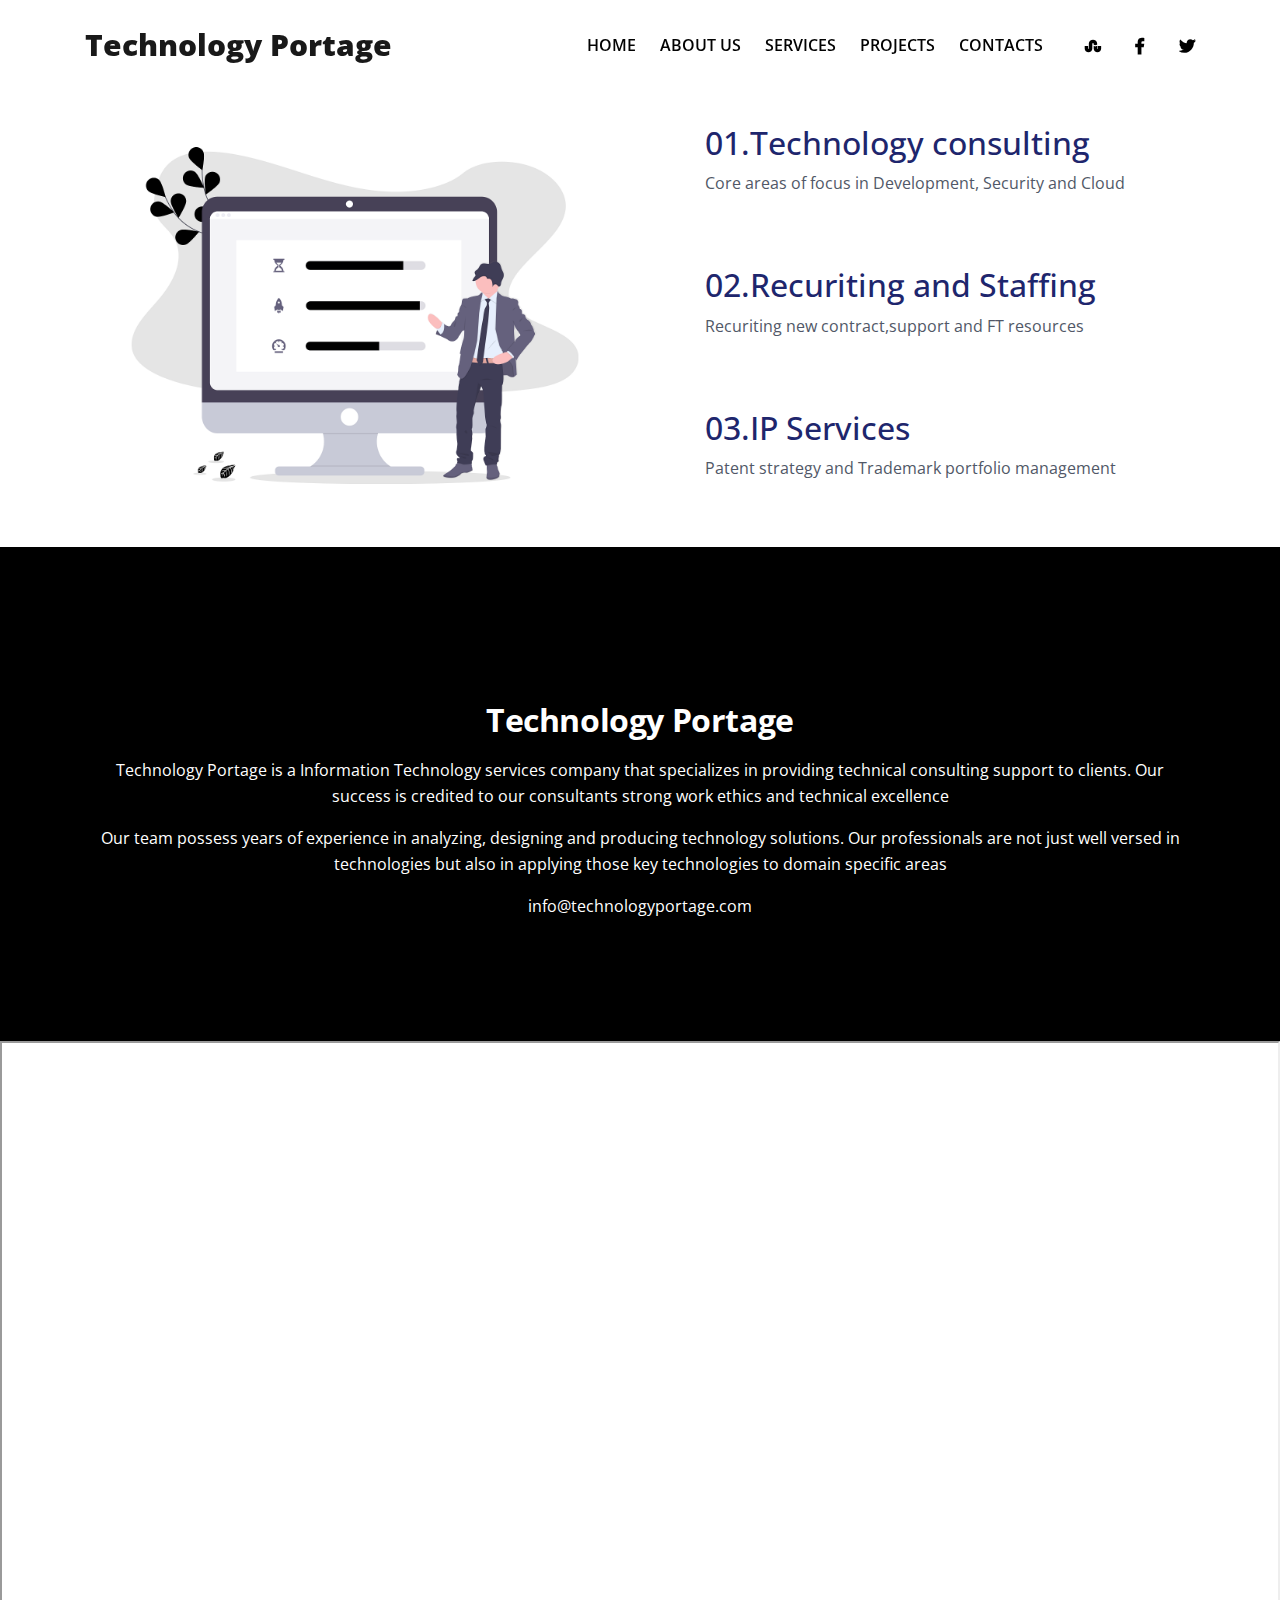
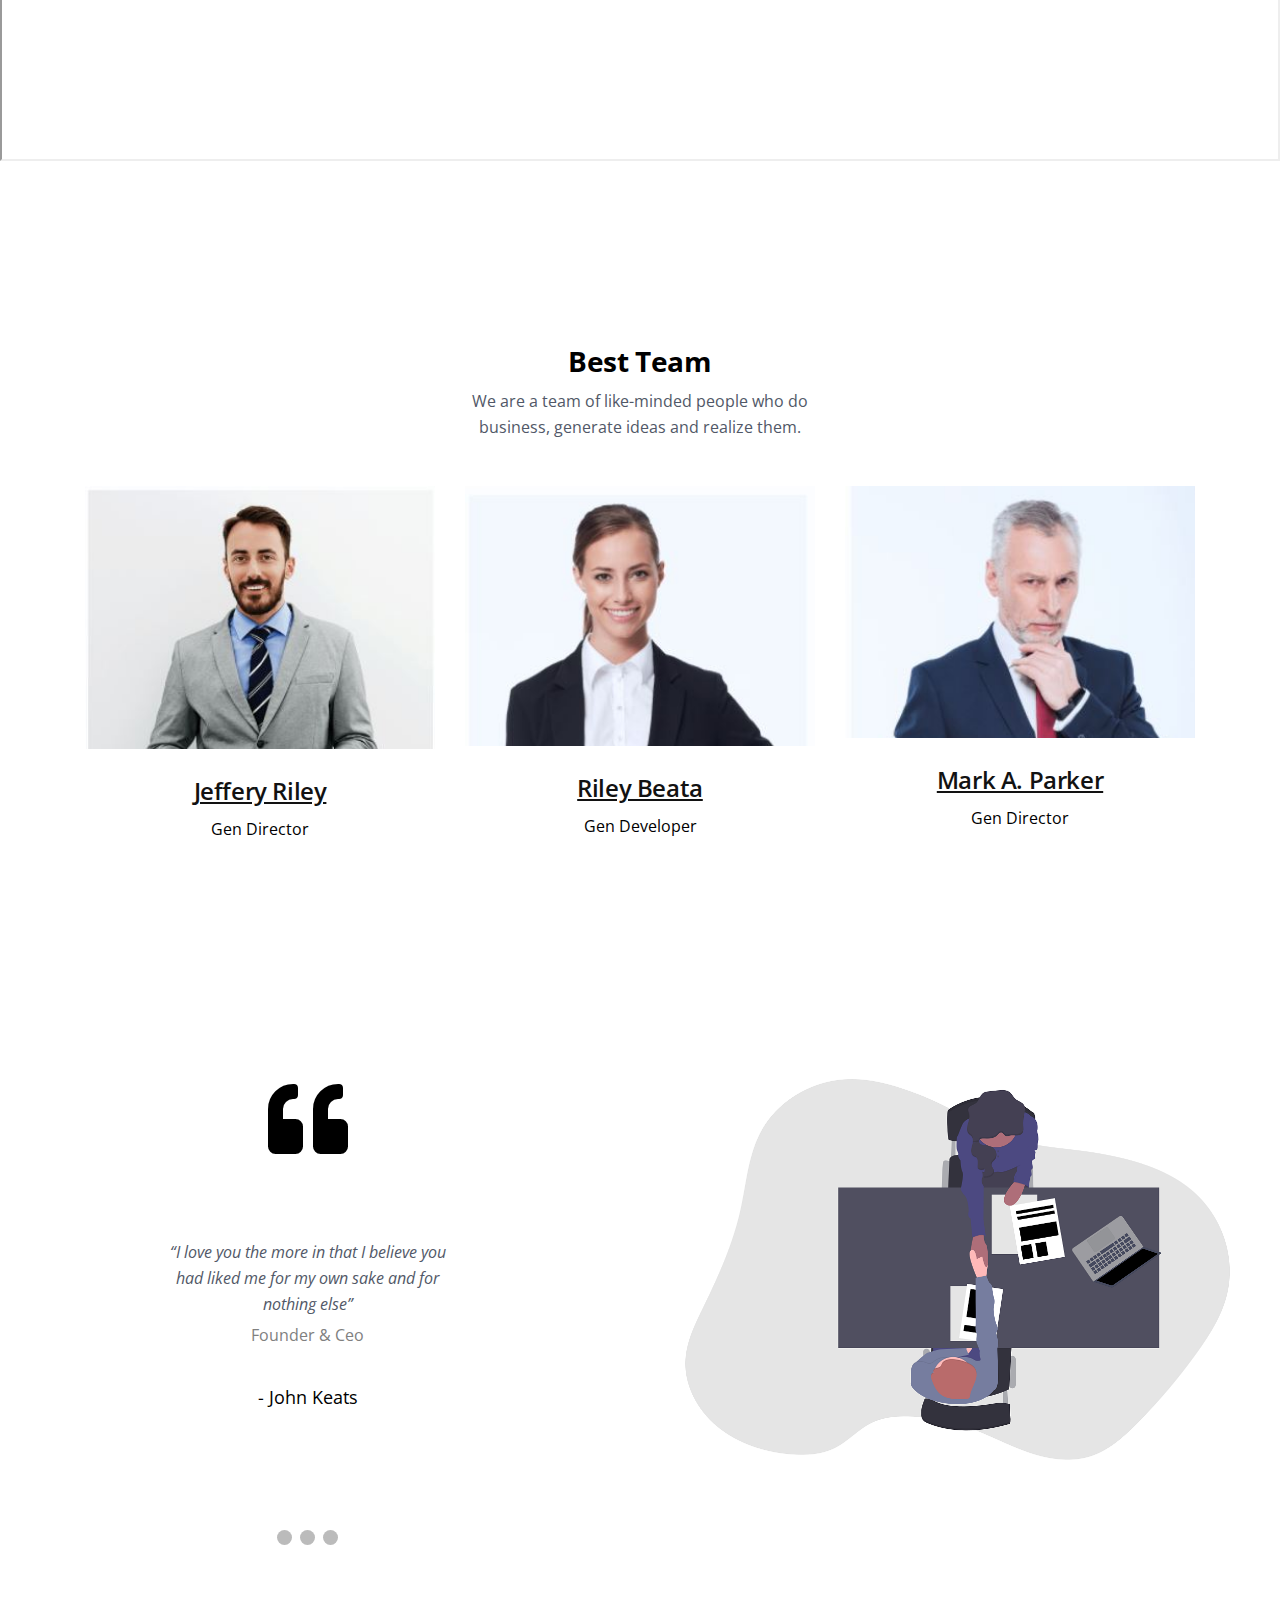
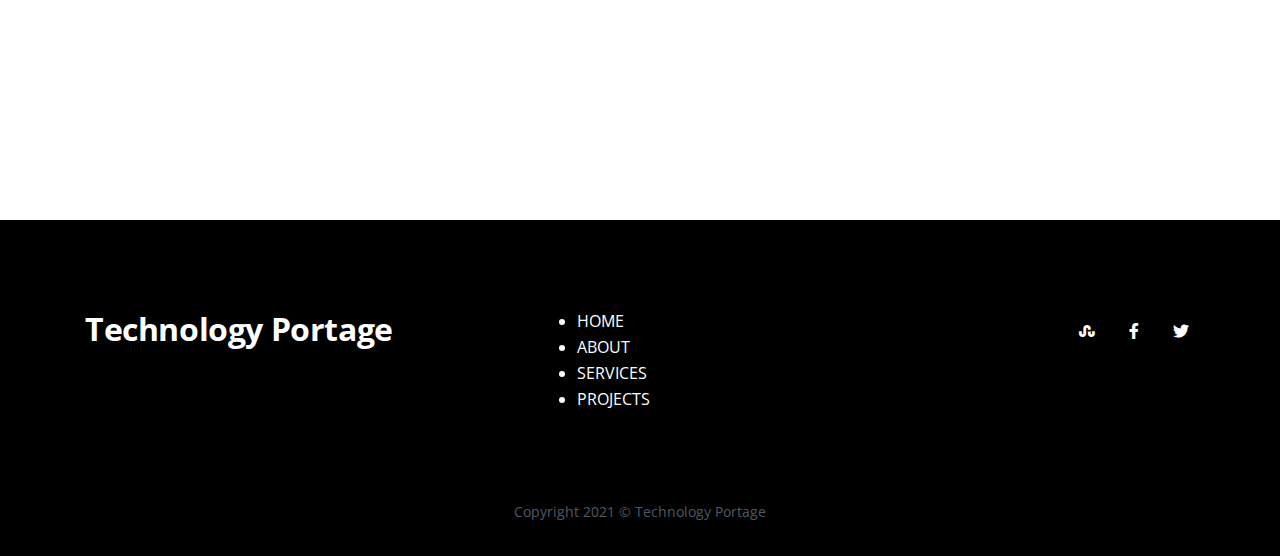
<file: article.html>
<!DOCTYPE html>
<html lang="en">

<head>
    <meta charset="utf-8">
    <meta name="viewport" content="width=device-width, initial-scale=1, shrink-to-fit=no">

    <!-- SEO Meta Tags -->
    <meta name="description" content="Your description">
    <meta name="author" content="Your name">

    <!-- OG Meta Tags to improve the way the post looks when you share the page on Facebook, Twitter, LinkedIn -->
    <meta property="og:site_name" content="" /> <!-- website name -->
    <meta property="og:site" content="" /> <!-- website link -->
    <meta property="og:title" content="" /> <!-- title shown in the actual shared post -->
    <meta property="og:description" content="" /> <!-- description shown in the actual shared post -->
    <meta property="og:image" content="" /> <!-- image link, make sure it's jpg -->
    <meta property="og:url" content="" /> <!-- where do you want your post to link to -->
    <meta name="twitter:card" content="summary_large_image"> <!-- to have large image post format in Twitter -->

    <!-- Webpage Title -->
    <title>Kora Webpage Title</title>

    <!-- Styles -->
    <link rel="preconnect" href="https://fonts.gstatic.com">
    <link href="https://fonts.googleapis.com/css2?family=Open+Sans:ital,wght@0,400;0,600;0,700;1,400;1,600&display=swap"
        rel="stylesheet">
    <link rel="stylesheet" href="https://cdnjs.cloudflare.com/ajax/libs/font-awesome/4.7.0/css/font-awesome.min.css">
    <link href="css/bootstrap.css" rel="stylesheet">
    <link href="css/fontawesome-all.css" rel="stylesheet">
    <link href="css/swiper.css" rel="stylesheet">
    <link href="css/magnific-popup.css" rel="stylesheet">
    <link href="css/styles.css" rel="stylesheet">

    <!-- Favicon  -->
    <link rel="icon" href="images/favicon.png">
</head>

<body data-spy="scroll" data-target=".fixed-top">

    <!-- Navigation -->
    <nav class="navbar navbar-expand-lg fixed-top navbar-light">
        <div class="container">

            <!-- Text Logo - Use this if you don't have a graphic logo -->
            <!-- <a class="navbar-brand logo-text page-scroll" href="index.html">Kora</a> -->

            <!-- Image Logo -->
            <a class="navbar-brand logo-image" href="index.html"><b>Technology Portage</b></a>

            <button class="navbar-toggler p-0 border-0" type="button" data-toggle="offcanvas">
                <span class="navbar-toggler-icon"></span>
            </button>

            <div class="navbar-collapse offcanvas-collapse" id="navbarsExampleDefault">
                <ul class="navbar-nav ml-auto">
                    <li class="nav-item">
                        <a class="nav-link page-scroll" href="index.html">HOME <span class="sr-only">(current)</span></a>
                    </li>
                    <li class="nav-item">
                        <a class="nav-link page-scroll" href="#video">ABOUT US</a>
                    </li>
                    <li class="nav-item">
                        <a class="nav-link page-scroll" href="index.html#features">SERVICES</a>
                    </li>
                    <li class="nav-item">
                        <a class="nav-link page-scroll" href="#">PROJECTS</a>
                    </li>
                    <!-- <li class="nav-item dropdown">
                        <a class="nav-link dropdown-toggle" href="#" id="dropdown01" data-toggle="dropdown" aria-haspopup="true" aria-expanded="false"></a>
                        <div class="dropdown-menu" aria-labelledby="dropdown01">
                            <a class="dropdown-item page-scroll" href="article.html">Article Details</a>
                            <div class="dropdown-divider"></div>
                            <a class="dropdown-item page-scroll" href="terms.html">Terms Conditions</a>
                            <div class="dropdown-divider"></div>
                            <a class="dropdown-item page-scroll" href="privacy.html">Privacy Policy</a>
                        </div>
                    </li> -->
                    <li class="nav-item">
                        <a class="nav-link page-scroll" href="index.html#contact">CONTACTS</a>
                    </li>
                    <li class="nav-item">
                       
                        <a href="https://mix.com/mixit?su=submit&url=http://technologyportage.com"><i class="fab fa-stumbleupon"></i></a>
                        <a href="https://www.facebook.com/sharer.php?u=http%3A%2F%2Ftechnologyportage.com&t=Technology%20Portage"><i class="fab fa-facebook-f"></i></a>
                        <a href="https://twitter.com/intent/tweet?text=Check%20out%20this%20GoDaddy%20hosted%20webpage!%20http%3A%2F%2Ftechnologyportage.com."><i class="fab fa-twitter"></i></a>
                            

                    </li>

                </ul>

                <!-- <span class="nav-item">
                    <a class="btn-solid-sm page-scroll" href="sign-up.html">Start selling</a>
                </span> -->
            </div> <!-- end of navbar-collapse -->
        </div> <!-- end of container -->
    </nav> <!-- end of navbar -->
    <!-- end of navigation -->
 
   
    <div id="intro" class="basic-1">
        <div class="container">
            <div class="row">
                <div class="col-lg-6">
                    <div class="text-container">
                        <img class="img-fluid" src="images/man.png" alt="alternative">
                    </div> <!-- end of image-container -->
                </div>
                <div class="col-lg-6">
                    <div class="text-container2">
                        <h6 class="h2">01.Technology consulting </h6>
                        <p class="p">Core areas of focus in Development, Security and Cloud
                        </p>

                        <!-- <a class="btn-outline-lg page-scroll" href="#intro">Discover</a> -->
                    </div>
                    <div class="text-container2">
                        <h6 class="h2">02.Recuriting and Staffing </h6>
                        <p class="p">Recuriting new contract,support and FT resources</p>

                        <!-- <a class="btn-outline-lg page-scroll" href="#intro">Discover</a> -->
                    </div>
                    <div class="text-container2">
                        <h6 class="h2">03.IP Services </h6>
                        <p class="p"> Patent strategy and Trademark portfolio management</p>

                        <!-- <a class="btn-outline-lg page-scroll" href="#intro">Discover</a> -->
                    </div>
                    <!-- end of text-container -->
                </div>

            </div>
        </div>
    </div>
    <div id="features" class="cards-1">
        <!-- <div class="container"> -->
        <div class="row">
            <div class="col-lg-12">
                <h2 class="h2-heading">Technology Portage</h2>
                <div class="container">
                <p class="pn">Technology Portage is a Information Technology services company that specializes in providing technical consulting support to clients. Our success is credited to our consultants strong work ethics and technical excellence
                </p>
                <p class="pn">Our team possess years of experience in analyzing, designing and producing technology solutions. Our professionals are not just well versed in technologies but also in applying those key technologies to domain specific areas</p>
            </div>
                 <p class="pn">info@technologyportage.com</p>
                 
            </div>
        </div> <!-- end of row -->
        <!-- end of col -->
    </div> <!-- end of row -->
    <!-- </div> end of container -->
    </div> <!-- end of cards-1 -->
    <!-- end of features -->
    <div id="video" class="cards-5">
        <!-- <div class="container"> -->
        <div class="row">
            <div class="col-lg-12">
                <div class="container3">
                    <iframe class="responsive-iframe" src="https://www.youtube.com/embed/XHOmBV4js_E"></iframe>
                  </div>
            <!-- <embed style="display:"src="https://www.youtube.com/embed/XHOmBV4js_E"></embed> -->
                 
                 
            </div>
        </div> <!-- end of row -->
        <!-- end of col -->
    </div> <!-- end of row -->
    <section id="team" class="team-area ">
        <div class="container">
            <div class="row justify-content-center">
                
                <div class="col-lg-4 col-sm-6">
                    <div class="section-title1 text-center ">
                        <h3 class="title1">Best Team</h3>
                        <p class="text">We are a team of like-minded people who do business, generate ideas and realize them.</p>
                    </div> <!-- section title -->
                
           
            </div>
            </div> <!-- row -->
            <div class="row">
                <div class="col-lg-4 col-sm-6">
                    <div class="team-style-eleven text-center mt-30 wow fadeIn" data-wow-duration="1s" data-wow-delay="0s">
                        <div class="team-image">
                            <img src="images/test4.JPG" alt="Team">
                        </div>
                        <div class="team-content">
                            <div class="team-social">
                                <ul class="social">
                                    <li><a href="#"><i class="lni lni-facebook-filled"></i></a></li>
                                    <li><a href="#"><i class="lni lni-twitter-original"></i></a></li>
                                    <li><a href="#"><i class="lni lni-linkedin-original"></i></a></li>
                                    <li><a href="#"><i class="lni lni-instagram"></i></a></li>
                                </ul>
                            </div>
                            <h4 class="team-name"><a href="#">Jeffery Riley</a></h4>
                            <span class="sub-title">Gen Director</span>
                        </div>
                    </div> <!-- single team -->
                </div>
                <div class="col-lg-4 col-sm-6">
                    <div class="team-style-eleven text-center mt-30 wow fadeIn" data-wow-duration="1s" data-wow-delay="0s">
                        <div class="team-image">
                            <img src="images/test2.JPG" alt="Team">
                        </div>
                        <div class="team-content">
                            <div class="team-social">
                                <ul class="social">
                                    <li><a href="#"><i class="lni lni-facebook-filled"></i></a></li>
                                    <li><a href="#"><i class="lni lni-twitter-original"></i></a></li>
                                    <li><a href="#"><i class="lni lni-linkedin-original"></i></a></li>
                                    <li><a href="#"><i class="lni lni-instagram"></i></a></li>
                                </ul>
                            </div>
                            <h4 class="team-name"><a href="#">Riley Beata</a></h4>
                            <span class="sub-title">Gen Developer</span>
                        </div>
                    </div> <!-- single team -->
                </div>
                <div class="col-lg-4 col-sm-6">
                    <div class="team-style-eleven text-center mt-30 wow fadeIn" data-wow-duration="1s" data-wow-delay="0s">
                        <div class="team-image">
                            <img src="images/test3.JPG" alt="Team">
                        </div>
                        <div class="team-content">
                            <div class="team-social">
                                <ul class="social">
                                    <li><a href="#"><i class="lni lni-facebook-filled"></i></a></li>
                                    <li><a href="#"><i class="lni lni-twitter-original"></i></a></li>
                                    <li><a href="#"><i class="lni lni-linkedin-original"></i></a></li>
                                    <li><a href="#"><i class="lni lni-instagram"></i></a></li>
                                </ul>
                            </div>
                            <h4 class="team-name"><a href="#">Mark A. Parker</a></h4>
                            <span class="sub-title">Gen Director</span>
                        </div>
                    </div> <!-- single team -->
                </div>
            </div> <!-- row -->
        </div> <!-- container -->
    </section>
    <!-- Header -->
  
    <!-- end of header -->
    <header id="header" class="header">
        <div class="container">
            <div class="row">
                <div class="col-lg-5">
                    <div class="slideshow-container">
                        <div class="zov">
                        <i class="fa fa-quote-left" aria-hidden="true"></i>
                    </div>
                        <!-- Full-width slides/quotes -->
                        <div class="mySlides">
                            
                          <q>I love you the more in that I believe you had liked me for my own sake and for nothing else</q>
                          <p class="pu">Founder & Ceo</p>
                          <p class="author">- John Keats</p>
                        </div>
                      
                        <div class="mySlides">
                          <q>But man is not made for defeat. A man can be destroyed but not defeated.</q>
                          <p class="pu">Founder & Ceo</p>
                          <p class="author">- Ernest Hemingway</p>
                        </div>
                      
                        <div class="mySlides">
                          <q>I have not failed. I've just found 10,000 ways that won't work.</q>
                          <p class="pu">Founder & Ceo</p>
                          <p class="author">- Thomas A. Edison</p>
                        </div>
                      
                        <!-- Next/prev buttons -->
                        <!-- <a class="prev" onclick="plusSlides(-1)">&#10094;</a>
                        <a class="next" onclick="plusSlides(1)">&#10095;</a> -->
                      </div>
                      
                      <!-- Dots/bullets/indicators -->
                   <div class="dot-container">
                        <span class="dot" onclick="currentSlide(1)"></span>
                        <span class="dot" onclick="currentSlide(2)"></span>
                        <span class="dot" onclick="currentSlide(3)"></span>
                      </div> 
                </div> <!-- end of col -->
                <div class="col-lg-7">
                    <div class="image-container">
                        <img class="img-fluid" src="images/meeting.png" alt="alternative">
                    </div> <!-- end of image-container -->
                </div> <!-- end of col -->
            </div> <!-- end of row -->
        </div> <!-- end of container -->
    </header> <!-- end of header -->
    <div class="slideshow-container">

        <!-- Full-width slides/quotes -->
        <div class="mySlides">
          <q>I love you the more in that I believe you had liked me for my own sake and for nothing else</q>
          <p class="author">- John Keats</p>
        </div>
      
        <div class="mySlides">
          <q>But man is not made for defeat. A man can be destroyed but not defeated.</q>
          <p class="author">- Ernest Hemingway</p>
        </div>
      
        <div class="mySlides">
          <q>I have not failed. I've just found 10,000 ways that won't work.</q>
          <p class="author">- Thomas A. Edison</p>
        </div>
      
        <!-- Next/prev buttons -->
        <!-- <a class="prev" onclick="plusSlides(-1)">&#10094;</a>
        <a class="next" onclick="plusSlides(1)">&#10095;</a> -->
      </div>
      
      <!-- Dots/bullets/indicators -->
      <!-- <div class="dot-container">
        <span class="dot" onclick="currentSlide(1)"></span>
        <span class="dot" onclick="currentSlide(2)"></span>
        <span class="dot" onclick="currentSlide(3)"></span>
      </div> -->
        <!--  -->


    <!-- Footer -->
<div class="footer">
    <div class="container">
        <div class="row">
            <div class="col-lg-12">
                <div class="footer-col first">
                    <h2>Technology Portage</h2>
                </div> <!-- end of footer-col -->
                <div class="footer-col second">
                    
                    <ul class="nau">
                        <li class="nav-item">
                            <a class="nav-link1 page-scroll" href="#header"><div class="one">HOME</div><span class="sr-only">(current)</span></a>
                        </li>
                        <li class="nav-item">
                            <a class="nav-link1 page-scroll" href="#video"><div class="one">ABOUT</div></a>
                        </li>
                        <li class="nav-item">
                            <a class="nav-link1 page-scroll" href="#features"><div class="one">SERVICES</div></a>
                        </li>
                        <li class="nav-item">
                            <a class="nav-link1 page-scroll" href="#details"><div class="one">PROJECTS</div></a>
                        </li>
                        </ul>
                </div> <!-- end of footer-col -->
                <div class="footer-col third">
                    <div class="man1">
                        <a href="https://mix.com/mixit?su=submit&url=http://technologyportage.com"><i class="fab fa-stumbleupon"></i></a>
                        <a href="https://www.facebook.com/sharer.php?u=http%3A%2F%2Ftechnologyportage.com&t=Technology%20Portage"><i class="fab fa-facebook-f"></i></a>
                        <a href="https://twitter.com/intent/tweet?text=Check%20out%20this%20GoDaddy%20hosted%20webpage!%20http%3A%2F%2Ftechnologyportage.com."><i class="fab fa-twitter"></i></a>
                        </div>
                    
                </div> <!-- end of footer-col -->
            </div> <!-- end of col -->
        </div> <!-- end of row -->
    </div> <!-- end of container -->
</div> <!-- end of footer -->  
<!-- end of footer -->


<!-- Copyright -->
<div class="copyright">
    <div class="container">
        <div class="row">
            <div class="col-lg-12">
                <p class="p-small">Copyright 2021 © <a href="#your-link">Technology Portage</a></p>
            </div> <!-- end of col -->
        </div> <!-- enf of row -->
    </div> <!-- end of container -->
</div> <!-- end of copyright --> 
<!-- end of copyright -->

    <!-- Scripts -->
    
    <script src="js/jquery.min.js"></script> <!-- jQuery for Bootstrap's JavaScript plugins -->
    <script src="js/bootstrap.min.js"></script> <!-- Bootstrap framework -->
   
    <script src="js/jquery.easing.min.js"></script> <!-- jQuery Easing for smooth scrolling between anchors -->
    <script src="js/jquery.magnific-popup.js"></script> <!-- Magnific Popup for lightboxes -->
    <script src="js/swiper.min.js"></script> <!-- Swiper for image and text sliders -->
    <script src="js/scripts.js"></script> <!-- Custom scripts -->
</body>

</html>
</file>
<file: css/styles.css>
/* Description: Master CSS file */

/*****************************************
Table Of Contents:
- General Styles
- Navigation
- Header
- Customers
- Introduction
- Features
- Details 1
- Details Lightbox
- Details 2
- Details 3
- Testimonials
- Newsletter
- Footer
- Copyright
- Back To Top Button
- Extra pages
- Media Queries
******************************************/

/*****************************************
Colors:
- Buttons - orange #ff6c02
- Headings text - navy blue #1e266d
- Body text - dark gray #515867
- Backgrounds - light gray #f9f9f9
******************************************/


/**************************/
/*     General Styles     */
/**************************/
body,
html {
    width: 100%;
	height: 100%;
}
.testimonial-text1{
	text-align: center;
}

.swiper-wrapper{
	display:flex;
	padding-left: 15px;
}
body, p {
	color: #515867; 
	font: 400 1rem/1.625rem "Open Sans", sans-serif;
}

.skills .skills-content .column{
    width: calc(100% - 10px);
}
.skills .skills-content .left .text{
    font-size: 20px;
    font-weight: 600;
    margin-bottom: 10px;
}
.skills .skills-content .left p{
    text-align: justify;
}
.skills .skills-content .left a{
    display: inline-block;
    background: crimson;
    color: #fff;
    font-size: 18px;
    font-weight: 500;
    padding: 8px 16px;
    margin-top: 20px;
    border-radius: 6px;
    border: 2px solid crimson;
    transition: all 0.3s ease;
}
.skills .skills-content .left a:hover{
    color: crimson;
    background: none;
}
.skills .skills-content .right .bars{
    margin-bottom: 15px;
	padding-top:10px;
}
.skills .skills-content .right .info{
    display: flex;
    margin-bottom: 5px;
    align-items: center;
    justify-content: space-between;
}
.skills .skills-content .right span{
    font-weight: 500;
    font-size: 18px;
}
.skills .skills-content .right .line{
    height: 5px;
    width: 100%;
    background: lightgrey;
    position: relative;
}
.skills .skills-content .right .line::before{
    content: "";
    position: absolute;
    height: 100%;
    left: 0;
    top: 0;
    background:black;
}
.skills-content .right .html::before{
    width: 80%;
}
.skills-content .right .css::before{
    width: 90%;
}
.skills-content .right .js::before{
    width: 60%;
}
.skills-content .right .php::before{
    width: 50%;
}
.skills-content .right .mysql::before{
    width: 70%;
}

h1 {
	color: #09090a;
	font-weight: 600;
	font-size: 54px;
	line-height: 3;
	letter-spacing: -0.4px;
	text-align: center;
}

h2 {
	color: white;
	font-weight: 700;
	font-size: 2rem;
	line-height: 2.625rem;
	letter-spacing: -0.4px;
}

h3 {
	color: black;
	font-weight: 700;
	font-size: 1.75rem;
	line-height: 2.375rem;
	letter-spacing: -0.4px;
}
.points{
	font-size: x-large;
	color: #000;
}
h4 {
	color: #1e266d;
	font-weight: 700;
	font-size: 1.5rem;
	line-height: 2.125rem;
	letter-spacing: -0.4px;
}

h5 {
	padding-top: 25px;
	padding-bottom: 5px;
	text-align:center;
	color: black;
	
	font-size: 40px;
}

h6 {
	color: #1e266d;
	font-weight: 200;
	font-size: 0.5rem;
	line-height: 0.5rem;
}
h7{
	
	font-size: 17px;
	/* font-weight: 200;
	font-size: 0.5rem;
	line-height: 0.5rem; */
}
.headinga{
	text-align:center;
	padding-top: 30px;
}


.h1-large {
	font-size: 1.5rem;
	line-height: 2.5rem;
	letter-spacing: -0.7px;
}

.p-large {
	font-size: 1.125rem;
	line-height: 1.75rem;
}

.p-small {
	font-size: 0.875rem;
	line-height: 1.5rem;
}

.testimonial-text {
	font-size: 12px;
	text-align:left;
}

.testimonial-author {
	font-weight: 600;
	font-size: 1rem;
	line-height: 1.5rem;
}

.li-space-lg li {
	margin-bottom: 0.5rem;
}

a {
	color: #515867;
	text-decoration: underline;
}

a:hover {
	color: #515867;
	text-decoration: underline;
}

.no-line {
	text-decoration: none;
}

.no-line:hover {
	text-decoration: none;
}

.read-more {
	font-weight: 600;
	font-size: 0.875rem;
	line-height: 1.5rem;
}

.read-more .fas {
	margin-left: 0.625rem;
	font-size: 1rem;
	vertical-align: -8%;
}

.blue {
	color: #1d79fb;
}

.bg-gray {
	background-color: #f9f9f9;
}

.section-divider {
	display: inline-block;
	width: 100%;
	height: 1px;
	border: none;
	background-color: #d0dae2;
}

.section-title {
	display: inline-block;
	margin-bottom: 0.75rem;
	padding: 0.375rem 1.25rem;
	border-radius: 20px;
	background-color: #fff0e2;
	color: #ff6c02;
	font-weight: 600;
	font-size: 0.75rem;
	line-height: 1.125rem;
}

.btn-solid-reg {
	display: inline-block;
	padding: 1.375rem 2.25rem 1.375rem 2.25rem;
	border: 1px solid #ff6c02;
	border-radius: 32px;
	background-color: #ff6c02;
	color: #ffffff;
	font-weight: 600;
	font-size: 0.875rem;
	line-height: 0;
	text-decoration: none;
	transition: all 0.2s;
}

.btn-solid-reg:hover {
	border: 1px solid #ff6c02;
	background-color: transparent;
	color: #ff6c02; /* needs to stay here because of the color property of a tag */
	text-decoration: none;
}

.btn-solid-lg {
	display: inline-block;
	padding: 1.625rem 2.625rem 1.625rem 2.625rem;
	border: 1px solid #070707;
	border-radius: 5px;
	background-color: #0a0a0a;
	color: #ffffff;
	font-weight: 600;
	font-size: 0.875rem;
	line-height: 0;
	text-decoration: none;
	transition: all 0.2s;
}

.btn-solid-lg:hover {
	border: 1px solid #ff6c02;
	background-color: transparent;
	color: #ff6c02; /* needs to stay here because of the color property of a tag */
	text-decoration: none;
}

.btn-solid-sm {
	display: inline-block;
	padding: 1rem 1.5rem 1rem 1.5rem;
	border: 1px solid #ff6c02;
	border-radius: 32px;
	background-color: #ff6c02;
	color: #ffffff;
	font-weight: 600;
	font-size: 0.875rem;
	line-height: 0;
	text-decoration: none;
	transition: all 0.2s;
}

.btn-solid-sm:hover {
	border: 1px solid #ff6c02;
	background-color: transparent;
	color: #ff6c02;
	text-decoration: none;
}

.btn-outline-reg {
	display: inline-block;
	padding: 1.375rem 2.25rem 1.375rem 2.25rem;
	border: 1px solid #ff6c02;
	border-radius: 32px;
	background-color: transparent;
	color: #ff6c02;
	font-weight: 600;
	font-size: 0.875rem;
	line-height: 0;
	text-decoration: none;
	transition: all 0.2s;
}

.btn-outline-reg:hover {
	background-color: #ff6c02;
	color: #ffffff;
	text-decoration: none;
}

.btn-outline-lg {
	display: inline-block;
	padding: 1.625rem 2.625rem 1.625rem 2.625rem;
	border: 1px solid #ff6c02;
	border-radius: 32px;
	background-color: transparent;
	color: #ff6c02;
	font-weight: 600;
	font-size: 0.875rem;
	line-height: 0;
	text-decoration: none;
	transition: all 0.2s;
}

.btn-outline-lg:hover {
	background-color: #ff6c02;
	color: #ffffff;
	text-decoration: none;
}

.btn-outline-sm {
	display: inline-block;
	padding: 1rem 1.5rem 1rem 1.5rem;
	border: 1px solid #ff6c02;
	border-radius: 32px;
	background-color: transparent;
	color: #ff6c02;
	font-weight: 600;
	font-size: 0.875rem;
	line-height: 0;
	text-decoration: none;
	transition: all 0.2s;
}

.btn-outline-sm:hover {
	background-color: #ff6c02;
	color: #ffffff;
	text-decoration: none;
}

.form-group {
	position: relative;
	margin-bottom: 1.25rem;
}

.label-control {
	position: absolute;
	top: 0.875rem;
	left: 1.625rem;
	color: #7d838a;
	opacity: 1;
	font-size: 0.875rem;
	line-height: 1.375rem;
	cursor: text;
	transition: all 0.2s ease;
}

.form-control-input:focus + .label-control,
.form-control-input.notEmpty + .label-control,
.form-control-textarea:focus + .label-control,
.form-control-textarea.notEmpty + .label-control {
	top: 0.125rem;
	color: #515867;
	opacity: 1;
	font-size: 0.75rem;
	font-weight: 700;
}

.form-control-input,
.form-control-select {
	display: block; /* needed for proper display of the label in Firefox, IE, Edge */
	width: 100%;
	padding-top: 1.125rem;
	padding-bottom: 0.125rem;
	padding-left: 1.625rem;
	border: 1px solid #cbcbd1;
	border-radius: 32px;
	background-color: #ffffff;
	color: #515867;
	font-size: 0.875rem;
	line-height: 1.875rem;
	transition: all 0.2s;
	-webkit-appearance: none; /* removes inner shadow on form inputs on ios safari */
}

.form-control-select {
	padding-top: 0.5rem;
	padding-bottom: 0.5rem;
	height: 3.25rem;
	color: #7d838a;
}

select {
    /* you should keep these first rules in place to maintain cross-browser behavior */
    -webkit-appearance: none;
	-moz-appearance: none;
	-ms-appearance: none;
    -o-appearance: none;
    appearance: none;
    background-image: url('../images/down-arrow.png');
    background-position: 96% 50%;
    background-repeat: no-repeat;
    outline: none;
}

.form-control-textarea {
	display: block; /* used to eliminate a bottom gap difference between Chrome and IE/FF */
	width: 100%;
	height: 14rem; /* used instead of html rows to normalize height between Chrome and IE/FF */
	padding-top: 1.5rem;
	padding-left: 1.5rem;
	border: 1px solid #cbcbd1;
	border-radius: 2px;
	background-color: #ffffff;
	color: #515867;
	font-size: 0.875rem;
	line-height: 1.5rem;
	transition: all 0.2s;
}

.form-control-input:focus,
.form-control-select:focus,
.form-control-textarea:focus {
	border: 1px solid #a1a1a1;
	outline: none; /* Removes blue border on focus */
}

.form-control-input:hover,
.form-control-select:hover,
.form-control-textarea:hover {
	border: 1px solid #a1a1a1;
}

.checkbox {
	font-size: 0.75rem;
	line-height: 1.25rem;
}

input[type='checkbox'] {
	vertical-align: -10%;
	margin-right: 0.5rem;
}

.form-control-submit-button {
	display: inline-block;
	width: 100%;
	height: 3.25rem;
	border: 1px solid #ff6c02;
	border-radius: 32px;
	background-color: #ff6c02;
	color: #ffffff;
	font-weight: 600;
	font-size: 0.875rem;
	line-height: 0;
	cursor: pointer;
	transition: all 0.2s;
}

.form-control-submit-button:hover {
	border: 1px solid #ff6c02;
	background-color: transparent;
	color: #ff6c02;
}

/* Fade-move Animation For Details Lightbox - Magnific Popup */
/* at start */
.my-mfp-slide-bottom .zoom-anim-dialog {
	opacity: 0;
	transition: all 0.2s ease-out;
	-webkit-transform: translateY(-1.25rem) perspective(37.5rem) rotateX(10deg);
	-ms-transform: translateY(-1.25rem) perspective(37.5rem) rotateX(10deg);
	transform: translateY(-1.25rem) perspective(37.5rem) rotateX(10deg);
}

/* animate in */
.my-mfp-slide-bottom.mfp-ready .zoom-anim-dialog {
	opacity: 1;
	-webkit-transform: translateY(0) perspective(37.5rem) rotateX(0); 
	-ms-transform: translateY(0) perspective(37.5rem) rotateX(0); 
	transform: translateY(0) perspective(37.5rem) rotateX(0); 
}

/* animate out */
.my-mfp-slide-bottom.mfp-removing .zoom-anim-dialog {
	opacity: 0;
	-webkit-transform: translateY(-0.625rem) perspective(37.5rem) rotateX(10deg); 
	-ms-transform: translateY(-0.625rem) perspective(37.5rem) rotateX(10deg); 
	transform: translateY(-0.625rem) perspective(37.5rem) rotateX(10deg); 
}

/* dark overlay, start state */
.my-mfp-slide-bottom.mfp-bg {
	opacity: 0;
	transition: opacity 0.2s ease-out;
}

/* animate in */
.my-mfp-slide-bottom.mfp-ready.mfp-bg {
	opacity: 0.8;
}
/* animate out */
.my-mfp-slide-bottom.mfp-removing.mfp-bg {
	opacity: 0;
}
/* end of fade-move animation for details lightbox - magnific popup */


/**********************/
/*     Navigation     */
/**********************/
.navbar {
	border-bottom: 1px solid #e3e8ec;
	background-color:white;
	font-weight: 600;
	font-size: 0.875rem;
	line-height: 0.875rem;
	/* padding-bottom: 500px; */
}
.new{
	color:black;
}
.navbar .navbar-brand {
	padding-top: 0.25rem;
	padding-bottom: 0.25rem;
	text-decoration: none;
	font-size: 30px;
}

.navbar .logo-image img {
    width: 110px;
	height: 32px;
}

.navbar .logo-text {
	color: #080808;
	font-weight: 700;
	font-size: 2rem;
	line-height: 1rem;
	text-decoration: none;
}

.offcanvas-collapse {
	position: fixed;
	top: 3.25rem; /* adjusts the height between the top of the page and the offcanvas menu */
	bottom: 0;
	left: 100%;
	width: 100%;
	padding-right: 1rem;
	padding-left: 1rem;
	overflow-y: auto;
	visibility: hidden;
	background-color: #ffffff;
	transition: visibility .3s ease-in-out, -webkit-transform .3s ease-in-out;
	transition: transform .3s ease-in-out, visibility .3s ease-in-out;
	transition: transform .3s ease-in-out, visibility .3s ease-in-out, -webkit-transform .3s ease-in-out;
}

.offcanvas-collapse.open {
	visibility: visible;
	-webkit-transform: translateX(-100%);
	transform: translateX(-100%);
}

.navbar .navbar-nav {
	margin-top: 0.75rem;
	margin-bottom: 0.5rem;
	/* padding-left: 50px; */
}
.nav-item{
	
	font-size: medium;
	/* font-size: large; */
}

.navbar .nav-item .nav-link {
	padding-top: 0.625rem;
	padding-bottom: 0.625rem;
	color: #020202;
	text-decoration: none;
	transition: all 0.2s ease;
}

.navbar .nav-item.dropdown.show .nav-link,
.navbar .nav-item .nav-link:hover,
.navbar .nav-item .nav-link.active {
	color: #0e0c0c;
}

/* Dropdown Menu */
.navbar .dropdown .dropdown-menu {
	animation: fadeDropdown 0.2s; /* required for the fade animation */
}

@keyframes fadeDropdown {
    0% {
        opacity: 0;
    }

    100% {
        opacity: 1;
	}
}

.navbar .dropdown-menu {
	margin-top: 0.5rem;
	margin-bottom: 0.5rem;
	border: none;
	background-color: #ffffff;
}

.navbar .dropdown-item {
	padding-top: 0.5rem;
	padding-bottom: 0.5rem;
	color: #1e266d;
	font-weight: 600;
	font-size: 0.875rem;
	line-height: 0.875rem;
	text-decoration: none;
}

.navbar .dropdown-item:hover {
	background-color: #ffffff;
	color: #ff6c02;
}

.navbar .dropdown-divider {
	width: 100%;
	height: 1px;
	margin: 0.5rem auto 0.5rem auto;
	border: none;
	background-color: #e7e7e7;
}
/* end of dropdown menu */

.navbar .nav-item .btn-solid-sm {
	margin-top: 0.125rem;
	border: 1px solid #1e266d;
	background-color: #1e266d;
}

.navbar .nav-item .btn-solid-sm:hover {
	background-color: transparent;
	color: #1e266d;
}

.navbar .navbar-toggler {
	padding: 0;
	border: none;
	font-size: 1.25rem;
}
.container1{
	text-align: left;
}


/*****************/
/*    Header     */
/*****************/
.header {
	padding-top: 5rem;
	
	/* background: url('../images/header-background.png') center center no-repeat; */
	background-size: cover;
	text-align: center;
}

.header .text-container {
	margin-bottom: 4rem;
	/* padding-right: 20px; */
}

.header .h1-large {
	margin-bottom: 1.5rem;
	font: small;
}

.header .p-large {
	margin-bottom: 2rem;
}

.header .btn-solid-lg {
	margin-right: 0.5rem;
	margin-bottom: 0.75rem;
}


/********************/
/*    Customers     */
/********************/
.slider-1 {
	padding-top: 3.5rem;
	padding-bottom: 3rem;
	text-align: center;
}

.slider-1 h4 {
	margin-bottom: 0.25rem;
	color: #222222;
}

.slider-1 .section-divider {
	margin-bottom: 1rem;
}

.slider-1 .slider-container {
	margin-bottom: 0.5rem;
	padding: 1rem 0;
}
.me{
	font-size: 20px;
	
}
.pt{
	font-size: 15px;
}

/************************/
/*     Introduction     */
/************************/
.basic-1 {
	padding-top: 5.25rem;
	padding-bottom: 2rem;
}

.basic-1 img {
	margin-bottom: 3.5rem;
}

.basic-1 h2 {
	margin-bottom: 1.5rem;
}

.basic-1 p {
	margin-bottom: 1.875rem;
}
/* .basic-1 .text-container{
	padding-right: 20px;
	padding-left: 20px;
} */
.slideshow-container .fa{
	text-align: center;
	color: black;
	size: 30px;
}
.zov{
	text-align: center;
	color: black;
	font-size: 80px;
}

/********************/
/*     Features     */
/********************/
.manu{
	text-align: center;
	
}
.manu1{
	text-align: left;
}
.cards-1 {
	padding-top: 9.5rem;
	padding-bottom: 6.625rem;
	background-color: black;
}
.cards-5{
	/* padding-top: 1.5rem; */
	padding-bottom: 6.625rem;
	background-color: white;

}

.cards-1 .h2-heading {
	margin-bottom: 1rem;
	color: #ffffff;
	text-align: center;
}
.pn{
	text-align: center;
	font-size: medium;
	color: white;
}

.cards-1 .p-heading {
	margin-bottom: 5rem;
	color: #ffffff;
	opacity: 0.8;
	text-align: center;
}

.cards-1 .card {
	margin-bottom: 3rem;
	background-color: transparent;
}

.cards-1 .card-icon-wrapper {
	padding-left: 2rem;
	border-left: 1px solid #ff6c02;
}

.cards-1 .card-icon {
	width: 74px;
	height: 74px;
	border-radius: 50%;
	background-color: #3232a0;
	text-align: center;
}

.cards-1 .card-icon .fas,
.cards-1 .card-icon .far {
	color: #ff6c02;
	font-size: 2rem;
	line-height: 4.625rem;
}

.cards-1 .card-body {
	padding: 0 0 0 2rem;
}

.cards-1 .card-title {
	margin-top: 1.75rem;
	color: #ffffff;
	font-weight: 600;
}

.cards-1 .card-body p {
	margin-bottom: 1.25rem;
	color: #ffffff;
	opacity: 0.8;
}

.cards-1 .read-more {
	color: #ffffff;
}

.cards-1 .read-more .fas {
	color: #ffffff;
}


/*********************/
/*     Details 1     */
/*********************/
.basic-2 {
	margin-top: -12rem;
	padding-bottom: 5rem;
	background: url('../images/details-1-background.png') center center no-repeat;
	background-size: cover;
}

.basic-2 h2 {
	margin-bottom: 1.5rem;
}

.basic-2 .intro {
	margin-bottom: 9.5rem;
}

.basic-2 .image-container {
	margin-bottom: 3.75rem;
}
.text-container1{
	
	padding-top: 10px;
	padding-left: 50px;
}
.text-container2{
	
	padding-left: 50px;
	padding-top: 40px;
}
.container1{
	padding-top:40px;
	/* padding-right:30px; */
}
.container2{
	padding-top:40px;
	padding-left: 30px;
}


.basic-2 .text-container p {
	margin-bottom: 1.75rem;
}


/****************************/
/*     Details Lightbox     */
/****************************/
.lightbox-basic {
	position: relative;
	max-width: 1150px;
	margin: 2.5rem auto;
	padding: 3rem 1rem;
	background-color: #ffffff;
	text-align: left;
}

.lightbox-basic .image-container {
	margin-bottom: 3rem;
	text-align: center;
}

.lightbox-basic .image-container img {
	border-radius: 8px;
}

.lightbox-basic h3 {
	margin-bottom: 0.5rem;
}

.lightbox-basic hr {
	width: 44px;
	margin-top: 0.125rem;
	margin-bottom: 1rem;
	margin-left: 0;
	height: 2px;
	border: none;
	background-color: #ff6c02;
}

.lightbox-basic h4 {
	margin-top: 1.75rem;
	margin-bottom: 0.625rem;
}

.lightbox-basic .list-unstyled {
	margin-bottom: 1.5rem;
}

.lightbox-basic .list-unstyled .fas {
	font-size: 0.75rem;
	line-height: 1.75rem;
}

.lightbox-basic .list-unstyled .media-body {
	margin-left: 0.375rem;
}

.lightbox-basic .list-unstyled {
	margin-bottom: 1.5rem;
}

/* Action Button */
.lightbox-basic .btn-solid-reg.mfp-close {
	position: relative;
	width: auto;
	height: auto;
	border-color: #ff6c02;
	background-color: #ff6c02;
	color: #ffffff;
	opacity: 1;
	font-weight: 600;
	font-family: "Open Sans";
}

.lightbox-basic .btn-solid-reg.mfp-close:hover {
	background-color: transparent;
	color: #ff6c02;
}
/* end of action Button */

/* Back Button */
.lightbox-basic .btn-outline-reg.mfp-close.as-button {
	position: relative;
	display: inline-block;
	width: auto;
	height: auto;
	margin-left: 0.375rem;
	padding: 1.375rem 2.25rem 1.375rem 2.25rem;
	border: 1px solid #ff6c02;
	background-color: transparent;
	color: #ff6c02;
	opacity: 1;
	font-family: "Open Sans";
}

.lightbox-basic .btn-outline-reg.mfp-close.as-button:hover {
	background-color: #ff6c02;
	color: #ffffff;
}
/* end of back button */

/* Close X Button */
.lightbox-basic button.mfp-close.x-button {
	position: absolute;
	top: -2px;
	right: -2px;
	width: 44px;
	height: 44px;
	color: #555555;
}
/* end of close x button */


/*********************/
/*     Details 2     */
/*********************/
.basic-3 {
	padding-top: 5rem;
	padding-bottom: 5rem;
}

.basic-3 .text-container {
	margin-bottom: 3.75rem;
}

.basic-3 h2 {
	margin-bottom: 1.5rem;
}

.basic-3 .list-unstyled .fas {
	font-size: 0.375rem;
	line-height: 1.625rem;
}

.basic-3 .list-unstyled .media-body {
	margin-left: 0.5rem;
}


/*********************/
/*     Details 3     */
/*********************/
.basic-4 {
	padding-top: 5rem;
	padding-bottom: 9.5rem;
	background: url('../images/details-3-background.png') center center no-repeat;
	background-size: cover;
}

.basic-4 h2 {
	margin-bottom: 1.5rem;
}

.basic-4 .image-container {
	margin-bottom: 3.5rem;
}

.basic-4 p {
	margin-bottom: 1.75rem;
}


/************************/
/*     Testimonials     */
/************************/
.slider-2 {
	padding-top: 9.25rem;
	padding-bottom: 10rem;
	background-color:white;
}

.slider-2 .h2-heading {
	margin-bottom: 1rem;
	color: black;
	text-align: center;
}

.slider-2 .p-heading {
	margin-bottom: 4rem;
	color: #252424;
	opacity: 0.8;
	text-align: center;
}

.slider-2 .slider-container {
	position: relative;
}

.slider-2 .swiper-container {
	position: static;
	width: 86%;
}
.swiper-button-next,
.swiper-button-prev {
    background-color: white;
    background-color: rgba(255, 255, 255, 0.5);
    /* right:10px; */
    /* padding: 30px; */
    color: #000 !important;
    fill: black !important;
    stroke: black !important;
}
.slider-2 .swiper-button-prev:focus,
.slider-2 .swiper-button-next:focus {
	/* even if you can't see it chrome you can see it on mobile device */
	
	outline: none;
}

.slider-2 .swiper-button-prev {
	left: -10px;
	background-image: url("data:image/svg+xml;charset=utf-8,%3Csvg%20xmlns%3D'http%3A%2F%2Fwww.w3.org%2F2000%2Fsvg'%20viewBox%3D'0%200%2028%2044'%3E%3Cpath%20d%3D'M0%2C22L22%2C0l2.1%2C2.1L4.2%2C22l19.9%2C19.9L22%2C44L0%2C22L0%2C22L0%2C22z'%20fill%3D'%23ffffff'%2F%3E%3C%2Fsvg%3E");
	background-size: 8px 28px;
}

.slider-2 .swiper-button-next {
	right: -10px;
	background-image: url("data:image/svg+xml;charset=utf-8,%3Csvg%20xmlns%3D'http%3A%2F%2Fwww.w3.org%2F2000%2Fsvg'%20viewBox%3D'0%200%2028%2044'%3E%3Cpath%20d%3D'M27%2C22L27%2C22L5%2C44l-2.1-2.1L22.8%2C22L2.9%2C2.1L5%2C0L27%2C22L27%2C22z'%20fill%3D'%23ffffff'%2F%3E%3C%2Fsvg%3E");
	background-size: 18px 28px;
}
.imag{
	padding-top:23px;
	color: white;
	font-size:25px;
}
.nau{
	
    text-decoration: none;
	color:white;
}
.nav-item4{
	text-decoration: none;
}
.sub-heading{
	text-align:center;
}
.slider-2 .card {
	border: none;
	border-radius: 14px;
}
.nav-link1{
	text-decoration: none;
	padding-top: 10px;
	/* padding-left: 50px; */
}

.slider-2 .card-body {
	padding: 2.5rem 1.75rem;
}

.slider-2 .testimonial-text {
	margin-bottom: 1.875rem;
	/* text-align: center; */
	font-size: 1.325rem;
	line-height: 1.75rem;
	color: #141414;
}

.slider-2 .testimonial-image {
	display: inline-block;
	width: 70px;
	margin-bottom: 0.875rem;
	border-radius: 50%;
}

.slider-2 .testimonial-author {
	margin-bottom: 0.125rem;
	color: #222222;
	font-weight: 700;
	font-size: 1.125rem;
}


/**********************/
/*     Newsletter     */
/**********************/
.form-1 {
	padding-top: 9.5rem;
	padding-bottom: 8.5rem;
	text-align: center;
}

.form-1 .h2-heading {
	margin-bottom: 0.75rem;
}

.form-1 .p-heading {
	margin-bottom: 3rem;
}

.form-1 .label-control {
	left: 2.125rem;
}

.form-1 .form-control-input {
	padding-top: 1.25rem;
	padding-bottom: 0.25rem;
	padding-left: 2rem;
	border-radius: 32px;
	background-color: #ffffff;
}

.form-1 .form-control-submit-button {
	height: 3.5rem;
}

.form-1 .label-control {
	top: 1rem;
}


/******************/
/*     Footer     */
/******************/


/******************************/
/*     Back To Top Button     */
/******************************/
a.back-to-top {
	position: fixed;
	z-index: 999;
	right: 12px;
	bottom: 12px;
	display: none;
	width: 42px;
	height: 42px;
	border-radius: 30px;
	background: #515867 url("../images/up-arrow.png") no-repeat center 47%;
	background-size: 18px 18px;
	text-indent: -9999px;
}

a:hover.back-to-top {
	background-color: #1e266d;
}


/***********************/
/*     Extra Pages     */
/***********************/
.ex-header {
	padding-top: 8.5rem;
	padding-bottom: 4rem;
	background-color: #f9f9f9;
}

.ex-basic-1 .list-unstyled .fas {
	font-size: 0.375rem;
	line-height: 1.625rem;
}

.ex-basic-1 .list-unstyled .media-body {
	margin-left: 0.5rem;
}

.ex-basic-1 .text-box {
	padding: 1.25rem 1.25rem 0.5rem 1.25rem;
	background-color: #f9f9f9;
}

.ex-cards-1 .card {
	border: none;
	background-color: transparent;
}

.ex-cards-1 .card .fa-stack {
	width: 2em;
	font-size: 1.125rem;
}

.ex-cards-1 .card .fa-stack-2x {
	color: #ff6c02;
}

.ex-cards-1 .card .fa-stack-1x {
	color: #ffffff;
	font-weight: 700;
	line-height: 2.125rem;
}

.ex-cards-1 .card .list-unstyled .media-body {
	margin-left: 0.75rem;
}

.ex-cards-1 .card .list-unstyled .media-body h5 {
	margin-top: 0.125rem;
	margin-bottom: 0.375rem;
}

.ex-form-1 .text-box {
	padding: 2.5rem 1.5rem 1.5rem 1.75rem;
	border-radius: 10px;
	background-color: #f9f9f9;
}


/*************************/
/*     Media Queries     */
/*************************/	
/* Min-width 768px */
@media (min-width: 768px) {

	/* Header */
	.header .btn-solid-lg {
		margin-bottom: 0;
	}
	/* end of header */


	/* Newsletter */
	.form-1 .form-group {
		max-width: 20rem;
		display: inline-block;
		vertical-align: top;
	}
	
	.form-1 .form-control-input {
		width: 20rem;
		border-top-right-radius: 0;
		border-bottom-right-radius: 0;
	}

	.form-1 .form-control-submit-button {
		width: 9rem;
		margin-left: -0.375rem;
		border-top-left-radius: 0;
		border-bottom-left-radius: 0;
	}
	/* end of newsletter */


	/* Extra Pages */
	.ex-basic-1 .text-box {
		padding: 1.75rem 2rem 0.875rem 2rem;
	}
	/* end of extra pages */
}
/* end of min-width 768px */


/* Min-width 992px */
@media (min-width: 992px) {
	
	/* General Styles */
	.h2-heading {
		width: 35.25rem;
		margin-right: auto;
		margin-left: auto;
	}

	.p-heading {
		width: 34rem;
		margin-right: auto;
		margin-left: auto;
	}
	/* end of general styles */


	/* Navigation */
	.navbar {
		padding-top: 1.75rem;
		background-color: transparent;
		border-bottom: none;
		transition: all 0.2s;
	}

	.navbar.top-nav-collapse {
		padding-top: 0.5rem;
		padding-bottom: 0.5rem;
		border-bottom: 1px solid #e3e8ec;
		background-color: #ffffff;
	}

	.offcanvas-collapse {
		position: static;
		top: auto;
		bottom: auto;
		left: auto;
		width: auto;
		padding-right: 0;
		padding-left: 0;
		background-color: transparent;
		overflow-y: visible;
		visibility: visible;
	}

	.offcanvas-collapse.open {
		-webkit-transform: none;
		transform: none;
	}

	.navbar .navbar-nav {
		margin-top: 0;
		margin-bottom: 0;
	}
	
	.navbar .nav-item .nav-link {
		padding-right: 0.75rem;
		padding-left: 0.75rem;
	}

	.navbar .dropdown-menu {
		margin-top: 0.25rem;
		box-shadow: 0 3px 3px 1px rgba(0, 0, 0, 0.05);
	}

	.navbar .dropdown-divider {
		width: 90%;
	}

	.navbar .nav-item .btn-solid-sm {
		margin-top: 0;
		margin-left: 1rem;
	}
	/* end of navigation */


	/* Header */
	.header {
		padding-top: 10rem;
		padding-bottom: 7rem;
		text-align: left;
	}

	.header .text-container {
		margin-top: 3.5rem;
	}
	/* end of header */


	/* Customers */
	.slider-1 {
		padding-top: 5rem;
	}
	/* end of customers */


	/* Introduction */
	.basic-1 img {
		margin-bottom: 0;
	}

	.basic-1 .text-container {
		margin-top: 3rem;
	}
	/* end of introduction */


	/* Features */
	.cards-1 .card {
		display: inline-block;
		width: 290px;
		vertical-align: top;
	}
	
	.cards-1 .card:nth-of-type(3n+2) {
		margin-right: 1.5rem;
		margin-left: 1.5rem;
	}
	/* end of features */


	/* Details 1 */
	.basic-2 .image-container {
		margin-bottom: 0;
	}

	.basic-2 .text-container {
		margin-top: 1.75rem;
	}

	.basic-2 h2 {
		margin-right: 2rem;
	}
	/* end of details 1 */


	/* Details Lightbox */
	.lightbox-basic {
		padding: 3rem 3rem;
	}

	.lightbox-basic .image-container {
		margin-bottom: 0;
		text-align: left;
	}
	/* end of details lightbox */


	/* Details 2 */
	.basic-3 .text-container {
		margin-bottom: 0;
	}
	/* end of details 2 */


	/* Details 3 */
	.basic-4 .image-container {
		margin-bottom: 0;
	}

	.basic-4 .text-container {
		margin-top: 3.5rem;
	}
	/* end of details 3 */

   
	/* Testimonials */
	.slider-2 .swiper-container {
		width: 80%;
	}

	.slider-2 .swiper-button-prev {
		left: 0;
		width: 22px;
		background-size: 22px 34px;
	}
	
	.slider-2 .swiper-button-next {
		right: 0;
		width: 22px;
		background-size: 22px 34px;
	}

	.slider-2 .details {
		display: flex;
		align-items: flex-start;
	}
	
	.slider-2 .text {
		flex-direction: column;
	}

	.slider-2 .testimonial-author {
		margin-top: 0.625rem;
	}
	
	.slider-2 .testimonial-image {
		margin-right: 1.125rem;
		margin-bottom: 0;
	}
	/* end of testimonials */


	/* Footer */
	.footer .footer-col {
		margin-bottom: 2rem;
	}

	.footer .footer-col.first {
		display: inline-block;
		width: 320px;
		margin-right: 1.75rem;
		vertical-align: top;
	}
	
	.footer .footer-col.second {
		display: inline-block;
		width: 320px;
		margin-right: 1.75rem;
		vertical-align: top;
	}
	
	.footer .footer-col.third {
		display: inline-block;
		width: 224px;
		text-align: right;
		vertical-align: top;
	}

	.footer .footer-col.third .fa-stack {
		margin-right: 0;
		margin-left: 0.375rem;
	}
	/* end of footer */


	/* Extra Pages */
	.ex-cards-1 .card {
		display: inline-block;
		width: 296px;
		vertical-align: top;
	}

	.ex-cards-1 .card:nth-of-type(3n+2) {
		margin-right: 1rem;
		margin-left: 1rem;
	}
	/* end of extra pages */
}
/* end of min-width 992px */


/* Min-width 1200px */
@media (min-width: 1200px) {

	/* General Styles */
	.h1-large {
		font-size: 3.25rem;
		line-height: 4rem;
	}
	/* end of general styles */


	/* Header */
	.header {
		overflow-x: hidden;
		padding-top: 10.75rem;
		padding-bottom: 13rem;
	}

	.header .text-container {
		margin-top: 6.5rem;
	}

	.header img {
		position: absolute;
		left: 5rem;
	}
	/* end of header */


	/* Introduction */
	.basic-1 .text-container {
		margin-top: 2rem;
	}
	/* end of introduction */


	/* Features */
	.cards-1 .card {
		width: 320px;
	}
	
	.cards-1 .card:nth-of-type(3n+2) {
		margin-right: 4.375rem;
		margin-left: 4.375rem;
	}
	/* end of features */


	/* Details 1 */
	.basic-2 .intro h2 {
		margin-right: 10rem;
	}

	.basic-2 .text-container {
		margin-top: 2.5rem;
	}
	/* end of details 1 */


	/* Details Lightbox */
	.lightbox-basic .image-container {
		margin-right: 1.5rem;
	}
	/* end of details lightbox */


	/* Details 2 */
	.basic-3 .image-container {
		text-align: right;
	}

	.basic-3 .text-container {
		margin-top: 4rem;
	}
	/* end of details 2 */


	/* Details 3 */
	.basic-4 .text-container {
		margin-top: 6rem;
	}
	/* end of details 3 */


	/* Testimonials */
	.slider-2 .swiper-container {
		width: 92%;
	}

	.slider-2 .card-body {
		padding: 3rem 2.625rem 3.125rem 2.625rem;
	}
	/* end of testimonials */


	/* Footer */
	.footer .footer-col.first {
		width: 352px;
		margin-right: 6rem;
	}
	
	.footer .footer-col.second {
		margin-right: 6.5rem;
	}
	
	.footer .footer-col.third {
		text-align: right;
	}
	/* end of footer */


	/* Extra Pages */
	.ex-cards-1 .card {
		width: 336px;
	}

	.ex-cards-1 .card:nth-of-type(3n+2) {
		margin-right: 2.875rem;
		margin-left: 2.875rem;
	}
	/* end of extra pages */
}
@media (max-width: 991px) {
    .max-width{
        padding: 0 50px;
    }
}
@media (max-width: 947px){
    
    .skills .skills-content .column,
    .contact .contact-content .column{
        width: 100%;
        margin-bottom: 35px;
    }
}
footer { background-color: #f7f7f7; padding: 100px 0; }
footer p { font-size: 13px; margin: 0; }
.footer-leftcol p { text-align: left; }
.footer-rightcol  {
	 text-align: right;
	  font-style: italic; 
	  
	  margin-top: 20px; 
	  display: flex;
	  padding-left: 150px;
	}
.bold-16p { font-size: 15px; font-weight: 600; }
.footer-midcol { margin-left: auto; margin-right: auto; }
.footer-midcol ul { text-align: center; padding: 0; }
.footer-midcol li { list-style: none; display: inline-block; margin-right: 15px; }
.footer-midcol li a { opacity: 1; }
.footer-midcol li a:hover { opacity: 0.5; }
.twitter-icon { background: url(../images/twitter-icon.png); height: 34px; width: 35px; display: block; text-indent: -9999px; }
.facebook-icon { background: url(../images/facebook-icon.png); height: 34px; width: 35px; display: block; text-indent: -9999px; }
.pintrest-icon { background: url(../images/pintrest-icon.png); height: 34px; width: 35px; display: block; text-indent: -9999px; }
.wp1, .wp2, .wp3, .wp4, .wp5, .wp6 { visibility: hidden; }
.bounceInLeft, .bounceInRight, .fadeInUp { visibility: visible; }
.footer1{
	background-color: black;
}
.h1{
	color:black;
}
.text1{
	text-align: center;
	font-size: medium;
}
.man1{
	padding-left: 50px;
	padding-top: 10px;
}
.fab {
	size: 120px;
	padding-left: 30px;
	color: white;
}
.fab {
	size: 120px;
	padding-left: 30px;
	color: white;
}
.fas {
	padding-left: 30px;
	color: white;
}
.contact-area {
	padding-top: 95px;
	padding-bottom: 100px;
	background-color: white; }
  
  .form-message.error, .form-message.success {
	font-size: 16px;
	color: #121212;
	padding: 10px 15px;
	margin-top: 15px;
	background-color: #e9ecef; }
  .form-message.error {
	color: #fc3832; }
  
  .single-contact-box {
	background-color: #fff;
	border-radius: 8px;
	padding: 24px 35px;
	height: 255px; }
	@media (max-width: 767px) {
	  .single-contact-box {
		padding: 24px 20px; } }
	.single-contact-box .box-icon {
	  position: relative;
	  display: inline-block; }
	  .single-contact-box .box-icon i {
		font-size: 88px;
		position: relative;
		z-index: 5;
		color: #38f9d7; }
	  .single-contact-box .box-icon .shape {
		position: absolute;
		top: 0;
		left: 0; }
	.single-contact-box .box-content {
	  margin-top: 24px; }
	  .single-contact-box .box-content .box-title {
		font-size: 28px;
		line-height: 35px;
		color: #121212; }
	  .single-contact-box .box-content .text {
		font-size: 14px;
		line-height: 20px;
		color: #121212;
		margin-top: 16px; }
  
  .contact-two .contact-title {
	font-size: 24px;
	font-weight: 600;
	color: #121212; }
  .contact-two .text {
	font-size: 16px;
	line-height: 24px;
	margin-top: 16px;
	color: #6c6c6c; }
  .contact-two .contact-info {
	margin-top: 40px; }
	.contact-two .contact-info li {
	  color: #6c6c6c;
	  margin-top: 8px;
	  font-size: 16px; }
	  .contact-two .contact-info li i {
		margin-right: 5px;
		color: #121212; }
  
  .contact-map .gmap_canvas iframe {
	width: 100%;
	height: 400px; }
  
  .form-group {
	margin-bottom: 0; }
  
  .form-input label {
	font-size: 12px;
	line-height: 18px;
	color: #6c6c6c;
	margin-bottom: 8px;
	display: inline-block; }
  .form-input .input-items {
	position: relative; }
	.form-input .input-items input, .form-input .input-items textarea {
	  width: 100%;
	  height: 44px;
	  border: 2px solid #a4a4a4;
	  padding-left: 44px;
	  padding-right: 12px;
	  position: relative;
	  font-size: 16px;
	  color: #6c6c6c; }
	  .form-input .input-items input:focus, .form-input .input-items textarea:focus {
		border-color: #38f9d7; }
	  .form-input .input-items input::placeholder, .form-input .input-items textarea::placeholder {
		color: #6c6c6c;
		opacity: 1; }
	  .form-input .input-items input::-moz-placeholder, .form-input .input-items textarea::-moz-placeholder {
		color: #6c6c6c;
		opacity: 1; }
	  .form-input .input-items input::-moz-placeholder, .form-input .input-items textarea::-moz-placeholder {
		color: #6c6c6c;
		opacity: 1; }
	  .form-input .input-items input::-webkit-input-placeholder, .form-input .input-items textarea::-webkit-input-placeholder {
		color: #6c6c6c;
		opacity: 1; }
	.form-input .input-items textarea {
	  padding-top: 8px;
	  height: 130px;
	  resize: none; }
	.form-input .input-items i {
	  position: absolute;
	  top: 11px;
	  left: 13px;
	  font-size: 20px;
	  z-index: 9;
	  color: #6c6c6c; }

/* end of min-width 1200px */
.nav-item .fab{
	padding-top: 10px;
	color:black;
}
.nav-item .fas{
	color:black;
}
.mine{
	padding-top: 150px;
	text-align: center;
	color:black;
	background-image: url("../images/Capture3.JPG");
	/* padding-bottom: 50px; */

}
.mine .h2-heading{
	color:white;
	padding-top:-150px;
	font-size: 40px;
	
}
.po{
	/* padding-bottom: 50px; */
	padding-bottom: 20px;
	color:white;
	font-size: 40px;
}
.slideshow-container {
	position: relative;
	background:white;
	padding-top: 40px;
	padding-bottom: -40px;
  }
  .pu{
	  text-align:center;
	  padding-top:5px;
	  color: grey;
  }
  
  /* Slides */
  .mySlides {
	display: none;
	padding: 80px;
	text-align: center;
  }
  
  /* Next & previous buttons */
  .prev, .next {
	cursor: pointer;
	position: absolute;
	top: 50%;
	width: auto;
	margin-top: -30px;
	padding: 16px;
	color: white;
	font-weight: bold;
	font-size: 20px;
	border-radius: 0 3px 3px 0;
	user-select: none;
  }
  
  /* Position the "next button" to the right */
  .next {
	position: absolute;
	right: 0;
	border-radius: 3px 0 0 3px;
  }
  
  /* On hover, add a black background color with a little bit see-through */
  .prev:hover, .next:hover {
	background-color: rgba(0,0,0,0.8);
	color: white;
  }
  
  /* The dot/bullet/indicator container */
  .dot-container {
	text-align: center;
	padding: 20px;
	background: white;
	padding-top: -20px;
  }
  
  /* The dots/bullets/indicators */
  .dot {
	cursor: pointer;
	height: 15px;
	width: 15px;
	margin: 0 2px;
	background-color: #bbb;
	border-radius: 50%;
	display: inline-block;
	transition: background-color 0.6s ease;
  }
  
  /* Add a background color to the active dot/circle */
  /* .active, .dot:hover {
	
  }
   */
  /* Add an italic font style to all quotes */
  q {font-style: italic;}
  
  /* Add a blue color to the author */
  .author {color: black;
font-size: large
;
padding-top: 20px;}
 
.team-area{
	padding-top: 25px;
}
.cha{
	background-color: white;
	text-align: center;
}
.team-style-eleven {
	position: relative;
	-webkit-box-shadow: black;
	-moz-box-shadow: black;

	box-shadow:black;  }
	.team-style-eleven .team-image img {
	  width: 100%; }
	.team-style-eleven .team-content {
	  position: absolute;
	  bottom: 0;
	  left: 0;
	  width: 100%;
	  background-color:white;
	  padding-top: 25px;
	  padding-bottom: 25px;
	  z-index: 5;
	  -webkit-transition: all 0.3s ease-out 0s;
	  -moz-transition: all 0.3s ease-out 0s;
	  -ms-transition: all 0.3s ease-out 0s;
	  -o-transition: all 0.3s ease-out 0s;
	  transition: all 0.3s ease-out 0s; }
	  @media (max-width: 767px) {
		.team-style-eleven .team-content {
		  padding-top: 15px;
		  padding-bottom: 15px; } }
	  .team-style-eleven .team-content::before {
		position: absolute;
		content: '';
		width: 100%;
		height: 100%;
		top: 0;
		left: 0;
		background: black;
		background: black;
		background: black;
		z-index: -1;
		-webkit-transition: all 0.3s ease-out 0s;
		-moz-transition: all 0.3s ease-out 0s;
		-ms-transition: all 0.3s ease-out 0s;
		-o-transition: all 0.3s ease-out 0s;
		transition: all 0.3s ease-out 0s;
		opacity: 0; }
	  .team-style-eleven .team-content .team-social {
		position: absolute;
		top: 0;
		left: 0;
		width: 100%;
		-webkit-transition: all 0.3s ease-out 0s;
		-moz-transition: all 0.3s ease-out 0s;
		-ms-transition: all 0.3s ease-out 0s;
		-o-transition: all 0.3s ease-out 0s;
		transition: all 0.3s ease-out 0s;
		visibility: hidden;
		opacity: 0; }
		.team-style-eleven .team-content .team-social .social {
		  background-color: #fff;
		  display: inline-block;
		  padding: 10px 20px 6px;
		  border-radius: 50px; }
		  .team-style-eleven .team-content .team-social .social li {
			display: inline-block;
			margin: 0 8px; }
			.team-style-eleven .team-content .team-social .social li a {
			  font-size: 16px;
			  color: white;
			  -webkit-transition: all 0.3s ease-out 0s;
			  -moz-transition: all 0.3s ease-out 0s;
			  -ms-transition: all 0.3s ease-out 0s;
			  -o-transition: all 0.3s ease-out 0s;
			  transition: all 0.3s ease-out 0s; }
			  .team-style-eleven .team-content .team-social .social li a:hover {
				color: #0a0a0a; }
	  .team-style-eleven .team-content .team-name a {
		color: #121212;
		font-size: 24px;
		font-weight: 600;
		-webkit-transition: all 0.3s ease-out 0s;
		-moz-transition: all 0.3s ease-out 0s;
		-ms-transition: all 0.3s ease-out 0s;
		-o-transition: all 0.3s ease-out 0s;
		transition: all 0.3s ease-out 0s; }
		@media (max-width: 767px) {
		  .team-style-eleven .team-content .team-name a {
			font-size: 18px; } }
	  .team-style-eleven .team-content .sub-title {
		font-size: 16px;
		color:black;
		text-decoration: none;
		-webkit-transition: all 0.3s ease-out 0s;
		-moz-transition: all 0.3s ease-out 0s;
		-ms-transition: all 0.3s ease-out 0s;
		-o-transition: all 0.3s ease-out 0s;
		transition: all 0.3s ease-out 0s; }
		@media (max-width: 767px) {
		  .team-style-eleven .team-content .sub-title {
			font-size: 14px; } }
	.team-style-eleven:hover .team-content {
	  padding-top: 50px; }
	  @media (max-width: 767px) {
		.team-style-eleven:hover .team-content {
		  padding-top: 35px; } }
	  .team-style-eleven:hover .team-content::before {
		opacity: 1; }
	  .team-style-eleven:hover .team-content .team-social {
		top: -20px;
		visibility: visible;
		opacity: 1; }
	  .team-style-eleven:hover .team-content .team-name a {
		color: #fff; }
	  .team-style-eleven:hover .team-content .sub-title {
		color: #fff; }
		.section-title1{
			color:black;
			padding-top: 50px;
			padding-bottom: 30px;
		}
		.container3 {
			position: relative;
			overflow: hidden;
			width: 100%;
			padding-top: 56.25%; /* 16:9 Aspect Ratio (divide 9 by 16 = 0.5625) */
			padding-bottom: -30px;
		  }
		  
		  /* Then style the iframe to fit in the container div with full height and width */
		  .responsive-iframe {
			position: absolute;
			top: 0;
			left: 0;
			bottom: 0;
			right: 0;
			width: 100%;
			height: 100%;
		  }
		  .one{
			text-decoration: none;
			color:white;
		}
		.footer {
			padding-top: 5.5rem;
			padding-bottom: 1.5rem;
			background-color: black;
		}
		
		.footer a {
			text-decoration: none;
		}
		
		.footer .footer-col {
			margin-bottom: 3rem;
		}
		
		.footer h6 {
			margin-bottom: 0.625rem;
			color: #515867;
		}
		
		.footer .li-space-lg li {
			margin-bottom: 0.375rem;
		}
		
		.footer .footer-col.third .fa-stack {
			width: 2em;
			margin-bottom: 1.25rem;
			margin-right: 0.375rem;
			font-size: 1.375rem;
		}
		
		.footer .footer-col.third .fa-stack .fa-stack-2x {
			color: #ffffff;
			transition: all 0.2s ease;
		}
		
		.footer .footer-col.third .fa-stack .fa-stack-1x {
			color: #515867;
			transition: all 0.2s ease;
		}
		
		.footer .footer-col.third .fa-stack:hover .fa-stack-2x {
			color: #515867;
		}
		
		.footer .footer-col.third .fa-stack:hover .fa-stack-1x {
			color: #ffffff;
		}
		
		
		/*********************/
		/*     Copyright     */
		/*********************/
		.copyright {
			padding-bottom: 1rem;
			background-color:black;
			text-align: center;
		}
		
		.copyright p,
		.copyright a {
			text-decoration: none;
		}
</file>
